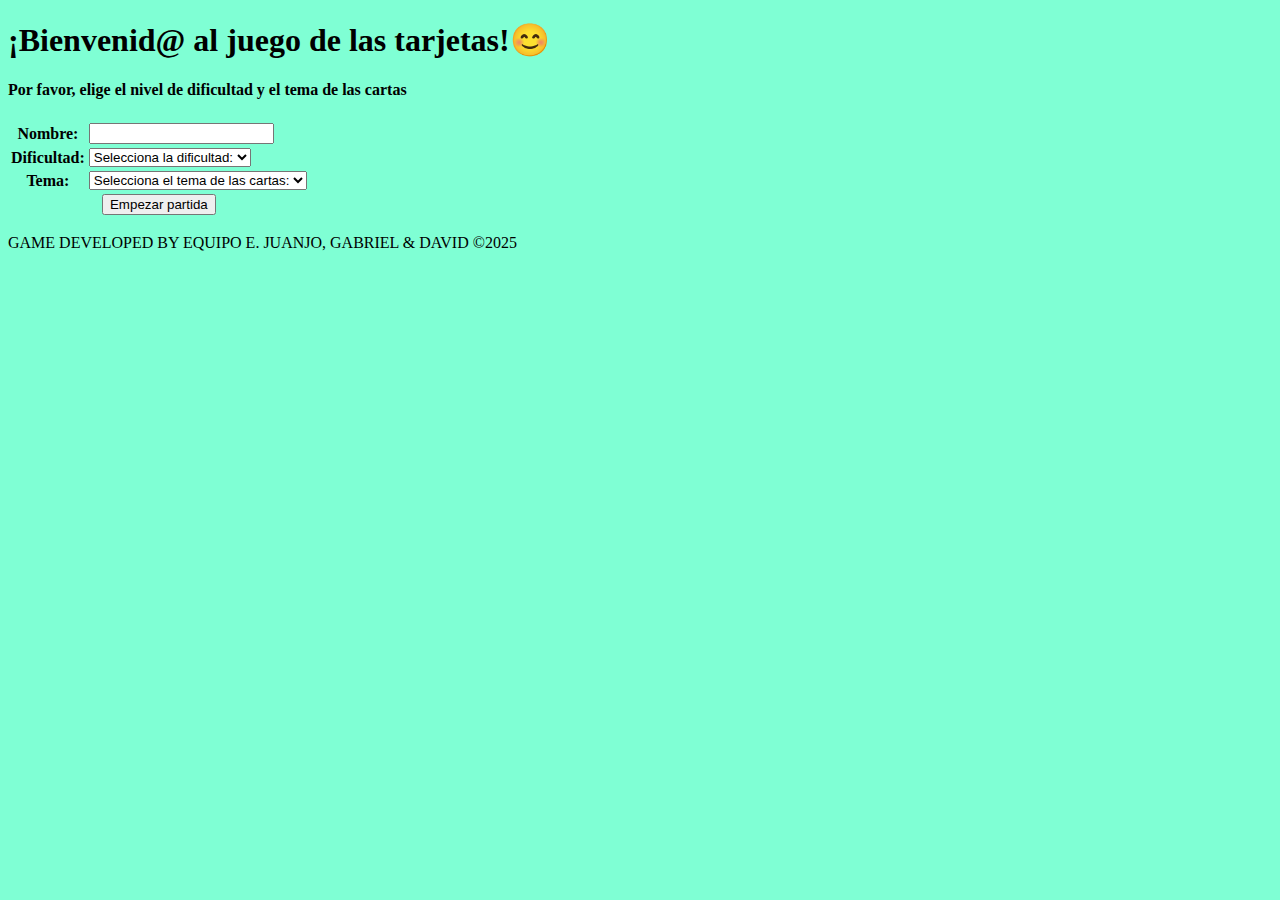
<file: index.html>
<!DOCTYPE html>
<html lang="en">

<head>
    <meta charset="UTF-8">
    <meta name="viewport" content="width=device-width, initial-scale=1.0">
    <link rel="stylesheet" href="styles.css">
    <title>Juego de tarjetas</title>
</head>

<body>
    <header id="header">
        <h1>¡Bienvenid@ al juego de las tarjetas!😊</h1>
        <h4>Por favor, elige el nivel de dificultad y el tema de las cartas</h4>
    </header>
    <main>
        <table id="table1">
            <tr>
                <th>Nombre:</th>
                <td>
                    <input type="text" id="nombre">
                </td>
            </tr>
            <tr>
                <th class="th_text">Dificultad:</th>
                <td>
                    <select id="dificultad_partida">
                        <option selected default disabled>Selecciona la dificultad:</option>
                        <option value="facil">Fácil (4x4)</option>
                        <option value="medio">Medio (5x5)</option>
                        <option value="dificil">Difícil (6x6)</option>
                    </select>
                </td>
            </tr>
            <tr>
                <th class="th_text">Tema:</th>
                <td>
                    <select id="tema_partida">
                        <option selected default disabled>Selecciona el tema de las cartas:</option>
                        <option value="animales">Animales</option>
                        <option value="comidas">Comidas</option>
                        <option value="deportes">Deportes</option>
                    </select>
                </td>
            </tr>
            <tr>
                <th colspan="2">
                    <button id="empezar_partida" class="boton">
                        <boton href="juego.html"> Empezar partida </boton>
                    </button>
                </th>
            </tr>
        </table>
    </main>

    <div id="tablero" style="display: none;">
        <div id="cronometro" value="00.00.00"></div>
        <div id="contador" value="0"></div>
        <!--Button que retorne al menú principal-->
    </div>

    <footer id="footer">
        <p>
            GAME DEVELOPED BY
            EQUIPO E. JUANJO, GABRIEL & DAVID
            ©2025
        </p>
    </footer>
    <script src="script.js"></script>
</body>

</html>
</file>
<file: styles.css>
body{
    background-color: aquamarine;
}
</file>
